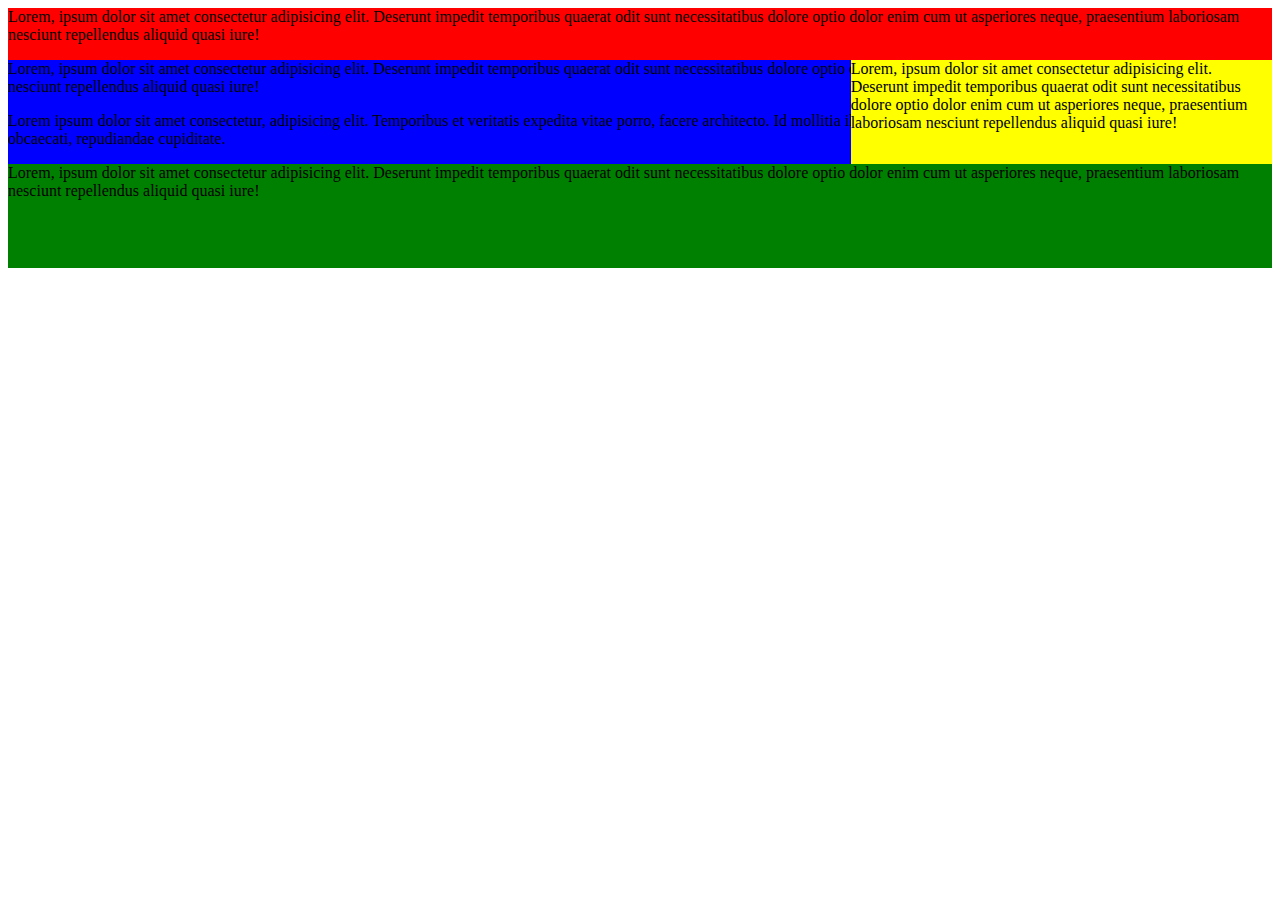
<file: grid.html>
<!DOCTYPE html>
<html lang="en">
<head>
    <meta charset="UTF-8">
    <meta name="viewport" content="width=device-width, initial-scale=1.0">
    <title>Document</title>
    <link rel="stylesheet" href="grilla.css">
</head>
<body>
    <div class="container">
        <div class="header">Lorem, ipsum dolor sit amet consectetur adipisicing elit. Deserunt impedit temporibus quaerat odit sunt necessitatibus dolore optio dolor enim cum ut asperiores neque, praesentium laboriosam nesciunt repellendus aliquid quasi iure!</div>
        <div class="main">Lorem, ipsum dolor sit amet consectetur adipisicing elit. Deserunt impedit temporibus quaerat odit sunt necessitatibus dolore optio dolor enim cum ut asperiores neque, praesentium laboriosam nesciunt repellendus aliquid quasi iure!
        <p>Lorem ipsum dolor sit amet consectetur, adipisicing elit. Temporibus et veritatis expedita vitae porro, facere architecto. Id mollitia illo ipsa modi perspiciatis quo ab explicabo odio tempora obcaecati, repudiandae cupiditate.</p>
        </div>
        <div class="footer">Lorem, ipsum dolor sit amet consectetur adipisicing elit. Deserunt impedit temporibus quaerat odit sunt necessitatibus dolore optio dolor enim cum ut asperiores neque, praesentium laboriosam nesciunt repellendus aliquid quasi iure!</div>
        <div class="navegacion">Lorem, ipsum dolor sit amet consectetur adipisicing elit. Deserunt impedit temporibus quaerat odit sunt necessitatibus dolore optio dolor enim cum ut asperiores neque, praesentium laboriosam nesciunt repellendus aliquid quasi iure!
    
        </div>
      </div>
</body>
</html>
</file>
<file: grilla.css>
@media screen and (min-width: 600px) {
   
.container {  display: grid;
    grid-template-columns: 1fr 1fr 1fr;
    grid-template-rows: 1fr 1fr 1fr 1fr 1fr;
    grid-auto-columns: 1fr;
    gap: 0px 0px;
    grid-auto-flow: row;
  }
  
  .header { grid-area: 1 / 1 / 2 / 4;background-color: red; }
  
  .main { grid-area: 2 / 1 / 4 / 4; background-color: blue;}
  
  .footer { grid-area: 4 / 1 / 6 / 4;background-color: green; }
  
  .navegacion { grid-area: 2 / 3 / 4 / 4;background-color: yellow; 
    display:inline; } 
}

@media screen and (max-width:599px) {
    .container {  display: grid; 
        grid-auto-columns: 1fr; 
        grid-template-rows: 20% 1fr 20%; 
        gap: 13px 0px; 
        justify-items: center; 
      }
      
      .header { grid-area: 1 / 1 / 2 / 2; background-color: red; }
      
      .main { grid-area: 2 / 1 / 3 / 2;background-color: blue; }
      
      .footer { grid-area: 3 / 1 / 4 / 2;background-color: green;   position: absolute;
        right: 0;
        bottom: 0;
        left: 0;
        padding: 1rem;
        text-align: center; }
      .navegacion{display:none}
      
    
}
</file>
